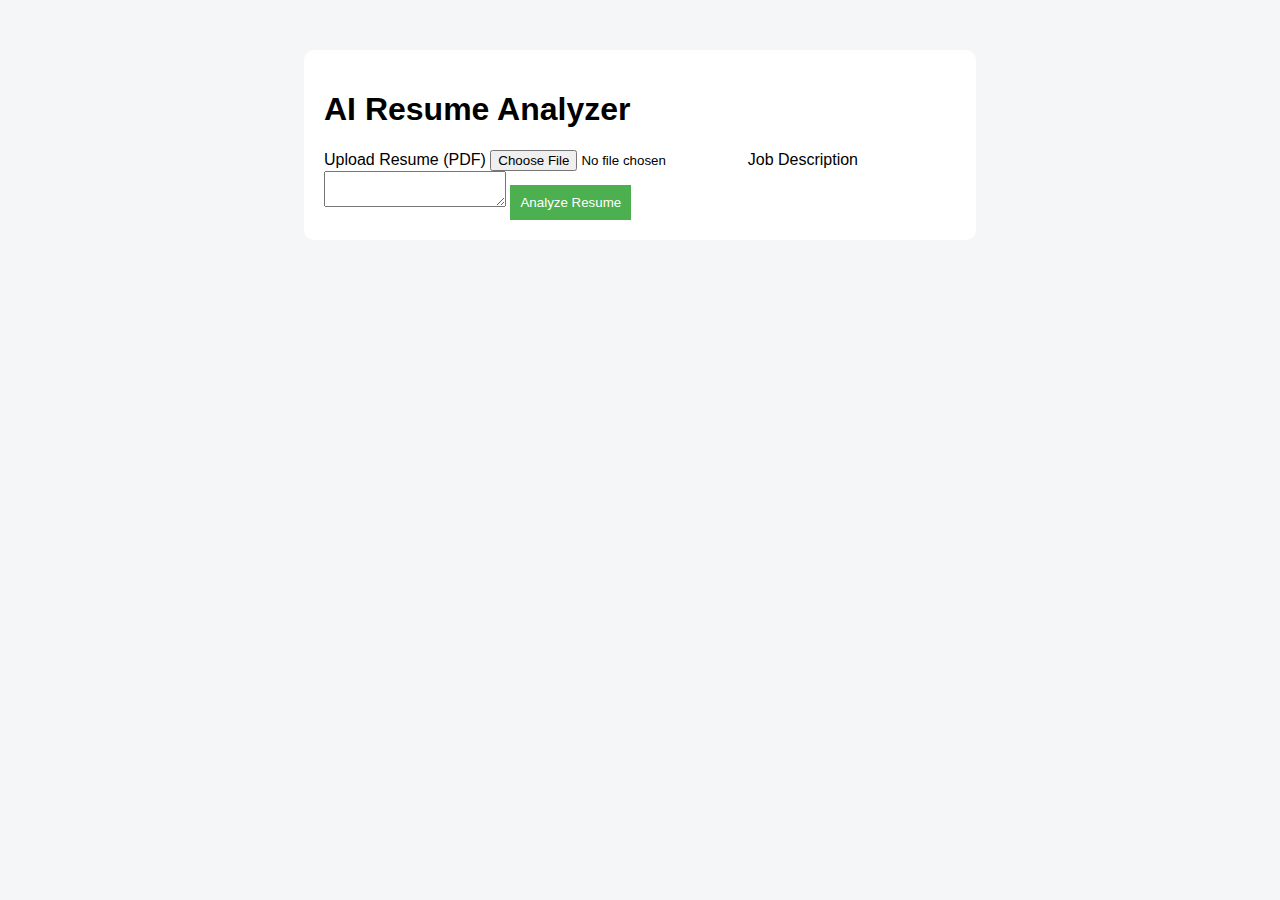
<file: templates/index.html>
<!DOCTYPE html>
<html>
<head>
    <title>AI Resume Analyzer</title>
    <link rel="stylesheet" href="/static/style.css">
</head>
<body>
<div class="container">
    <h1>AI Resume Analyzer</h1>

    <form action="/analyze" method="POST" enctype="multipart/form-data">
        <label>Upload Resume (PDF)</label>
        <input type="file" name="resume" required>

        <label>Job Description</label>
        <textarea name="job_description" required></textarea>

        <button type="submit">Analyze Resume</button>
    </form>
</div>
</body>
</html>
</file>
<file: static/style.css>
body {
    font-family: Arial;
    background: #f4f6f8;
}

.container {
    width: 50%;
    margin: auto;
    background: white;
    padding: 20px;
    margin-top: 50px;
    border-radius: 10px;
}

button {
    background: #4CAF50;
    color: white;
    padding: 10px;
    border: none;
    cursor: pointer;
}
</file>
